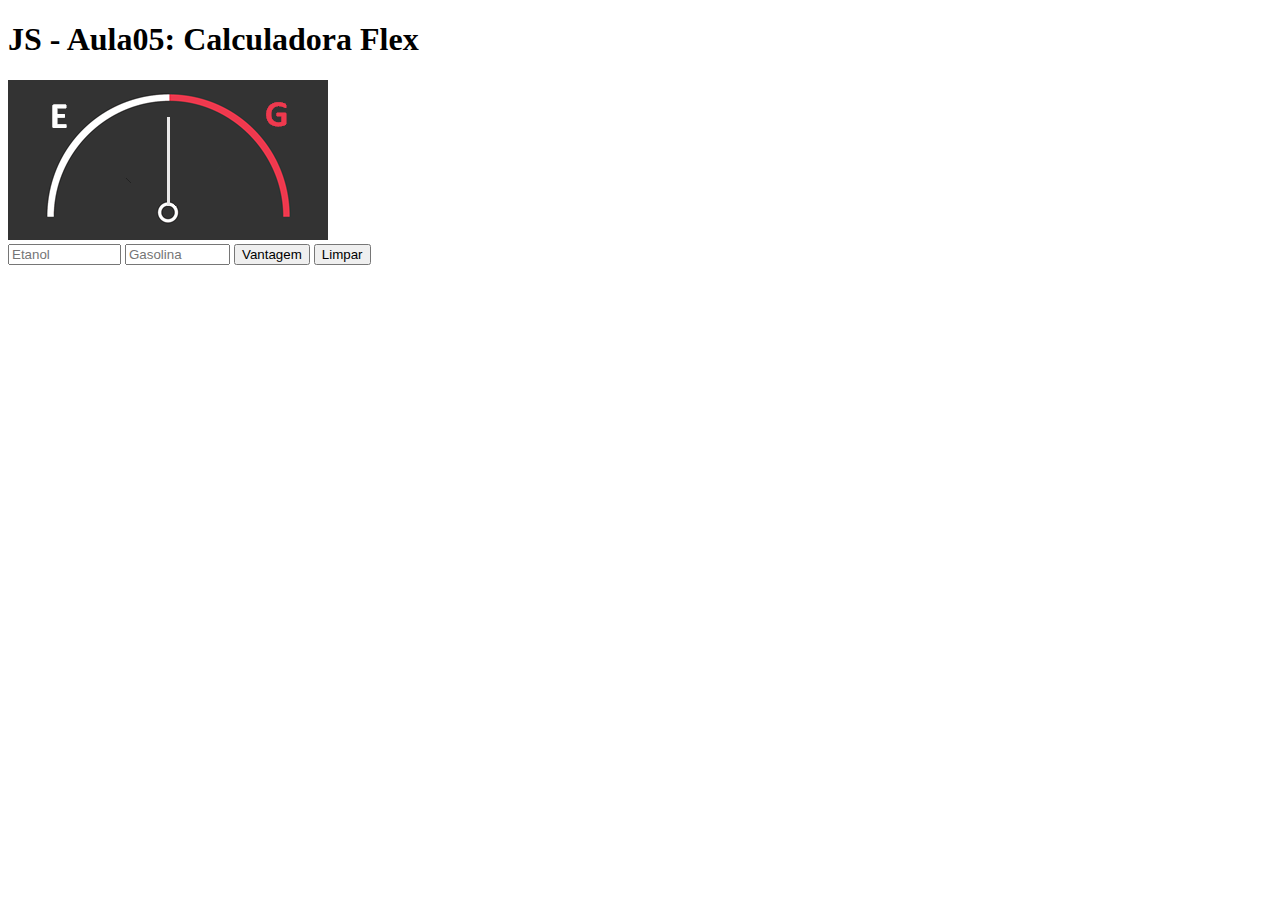
<file: appFlex/index.html>
<!DOCTYPE html>
<html lang="pt-BR">
    <head>
        <meta charset="utf-8">
        <title>Calculadora Flex</title>
    </head>
    <body>
        <h1>JS - Aula05: Calculadora Flex</h1>
        <img src="neutro.png" alt="Calculadora Flex" id="status">
        <form name="frmFlex">
            <input type="text" placeholder="Etanol" size="11" name="txtEtanol">
            <input type="text" placeholder="Gasolina" size="10" name="txtGasolina">
            <input type="button" value="Vantagem" onclick="calcular()">
            <input type="reset" value="Limpar" onclick="resetar()">
        </form>
    <script src="calcFlex.js"></script>
    </body>
</html
</file>
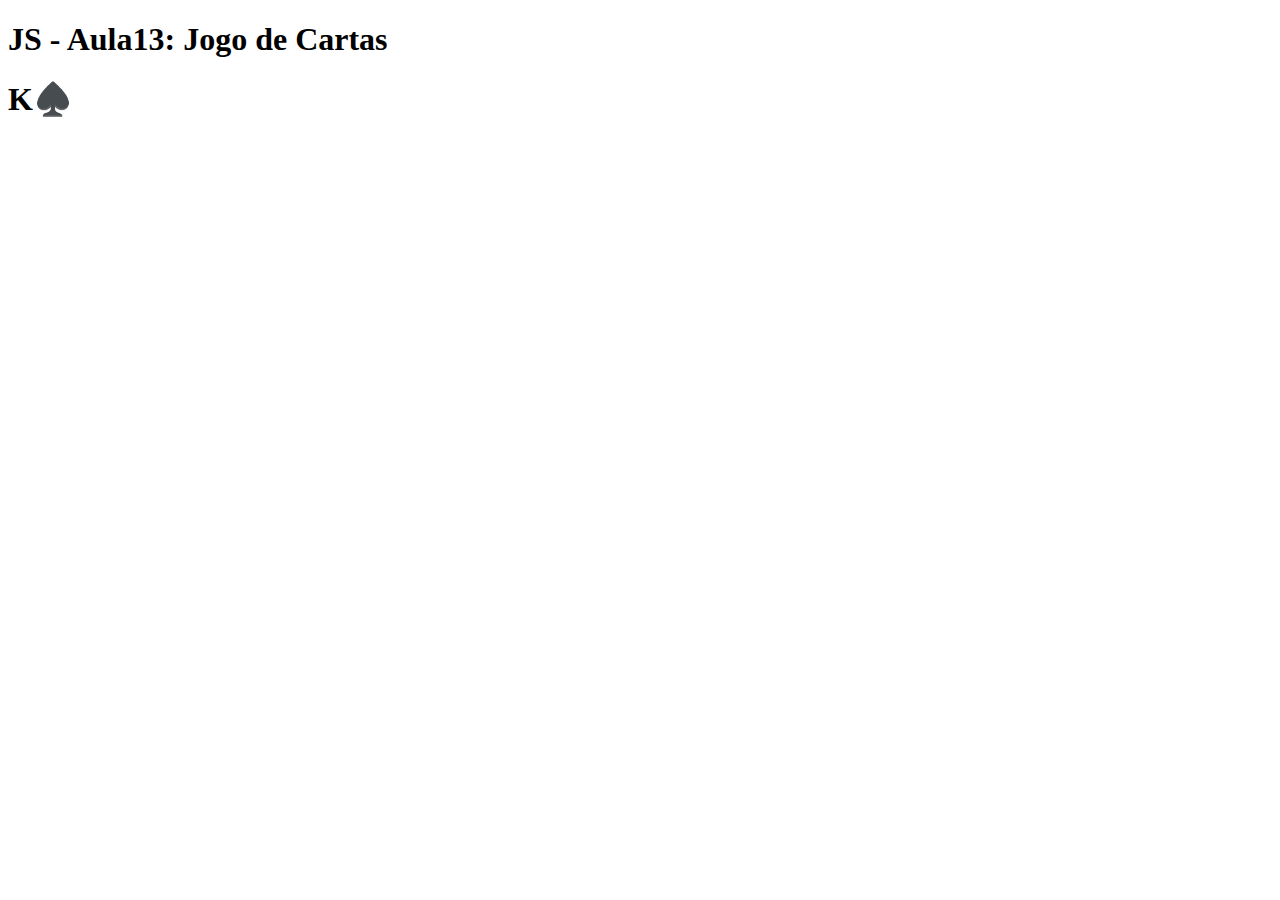
<file: cartas/index.html>
<!DOCTYPE html>
<html lang="pt-BR">
    <head>
        <meta charset="utf-8">
        <title>Jogo de Cartas</title>   
    </head>
    <body>
        <h1>JS - Aula13: Jogo de Cartas</h1>
    <script src="array.js"></script>
    </body>
</html>
</file>
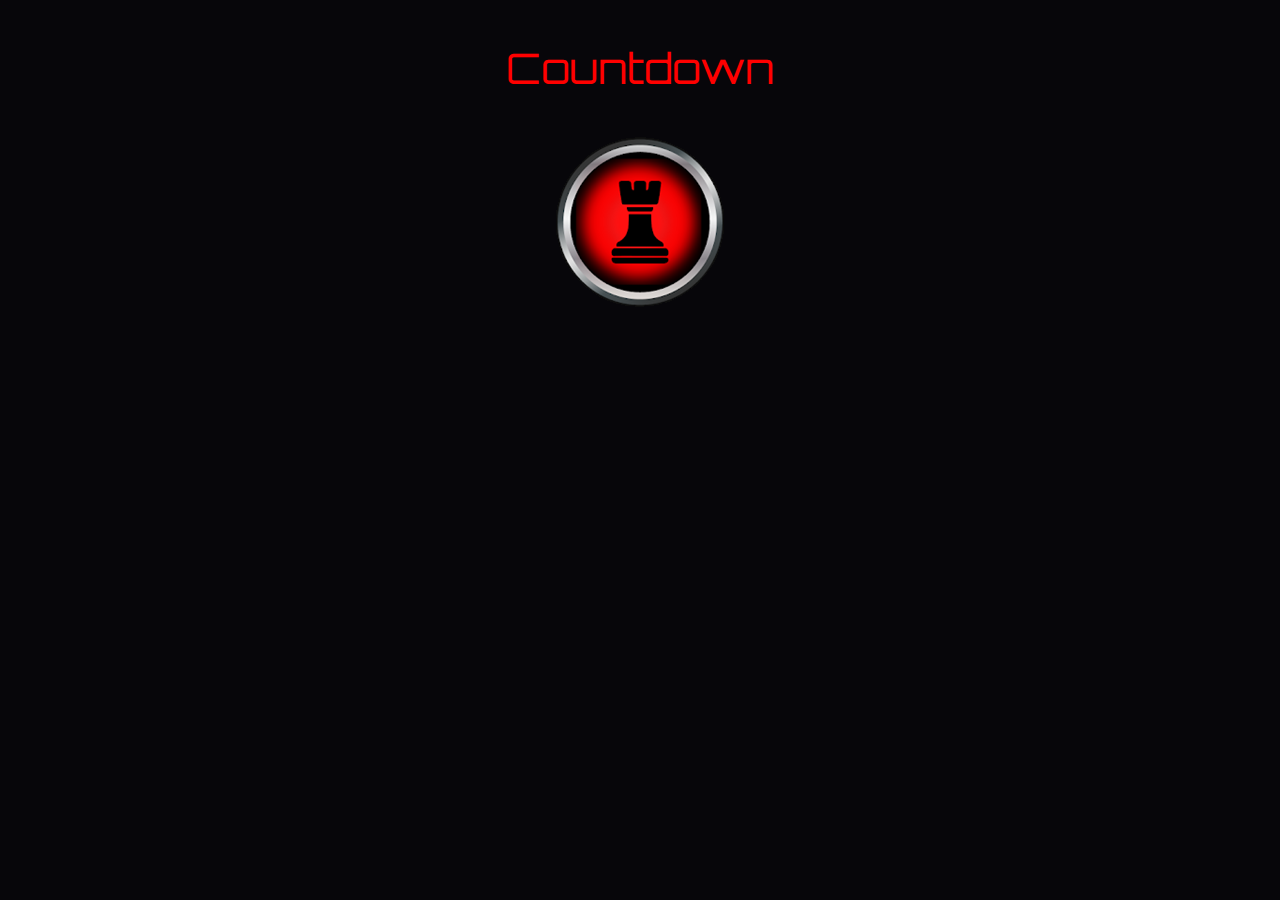
<file: countdown/index.html>
<!DOCTYPE html>
<html lang="pt-BR">
    <head>
        <meta charset="utf-8">
        <title>Countdown</title>
        <!-- Esta tag adapta o conteúdo do documento aos diversos dispositivos móveis.-->
        <meta name="viewport" content="width=device-width, initial-scale=1.0">
        <!-- Esta linha liga um documento css.-->
        <link rel="stylesheet" type="text/css" href="style.css">
    </head>
    <body>
        <p id="time">Countdown</p>
        <img src="xm.png" alt="Countdown" id="fire" onclick="xequeMate()">
    <script src="countdown.js"></script>
    </body>
</html>
</file>
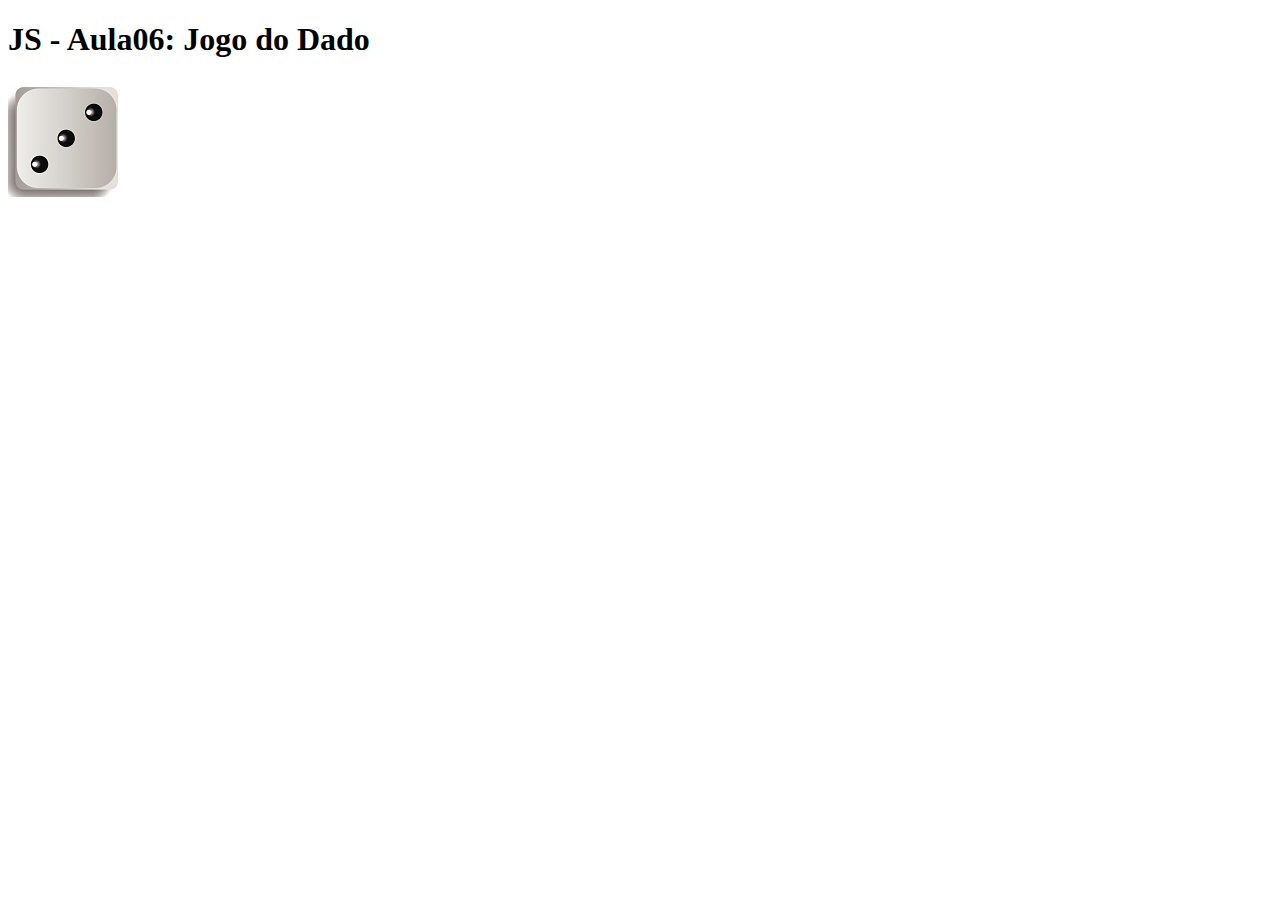
<file: dado/index.html>
<!DOCTYPE html>
<html lang="pt-BR">
    <head>
        <meta charset="utf-8">
        <title>Jogo do Dado</title>
    </head>
    <body>
        <h1>JS - Aula06: Jogo do Dado</h1>
        <img src="face1.png" alt="dade" id="face">
    <script src="dado.js"></script>
    </body>
</html
</file>
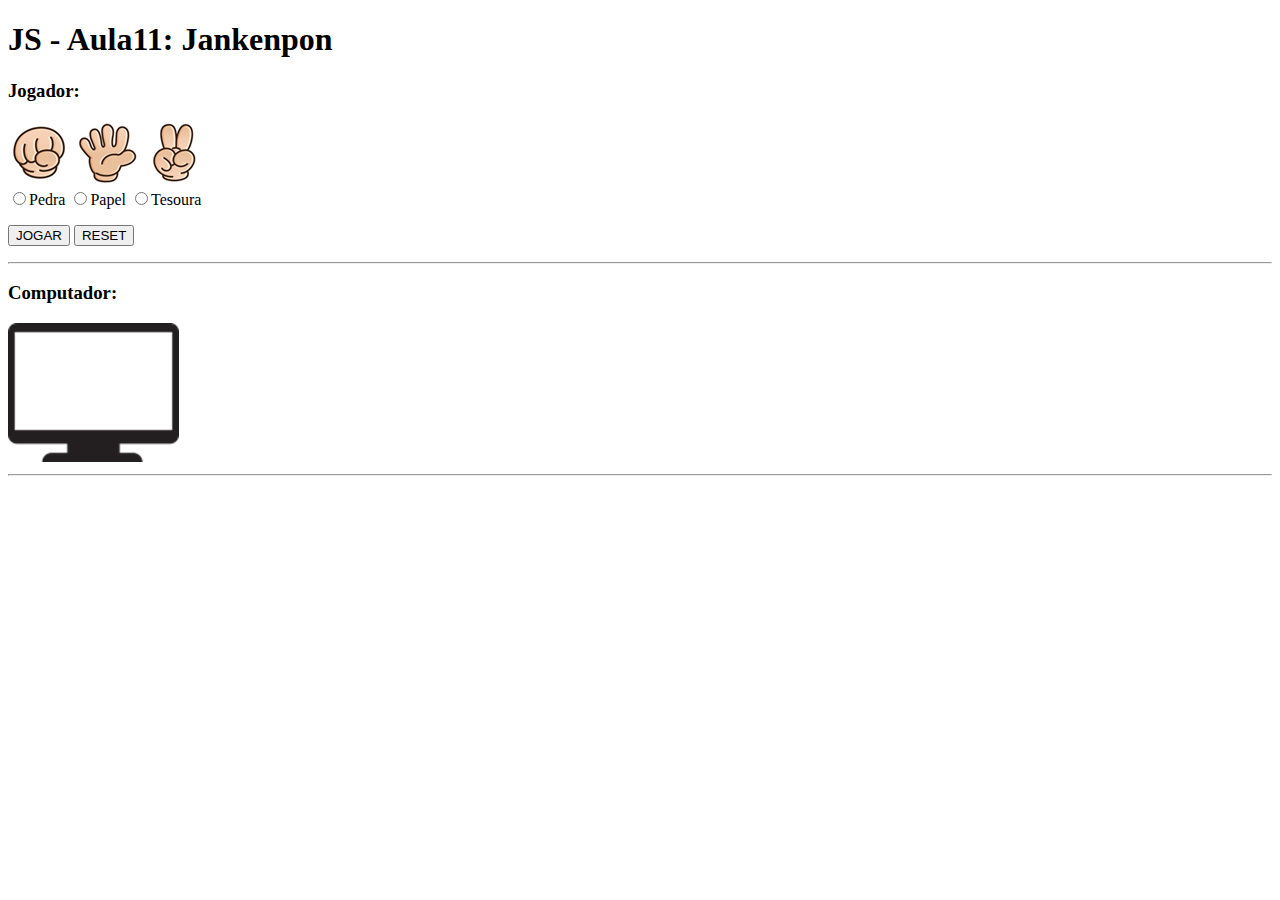
<file: jankenpon/index.html>
<!DOCTYPE html>
<html lang="pt-BR">
    <head>
        <meta charset="utf-8">
        <title>Jankenpon</title>   
    </head>
    <body>
        <h1>JS - Aula11: Jankenpon</h1>
        <h3>Jogador:</h3>
        <img src="pedra.png" alt="Pedra">
        <img src="papel.png" alt="Papel">
        <img src="tesoura.png" alt="Tesoura">
        <form name="frmJankenpon">
            <input type="radio" name="grupo" id="pedra">Pedra
            <input type="radio" name="grupo" id="papel">Papel
            <input type="radio" name="grupo" id="tesoura">Tesoura
            <p>
                <input type="button" value="JOGAR" onclick="jogar()">
                <input type="reset" value="RESET" onclick="resetar()">
            </p>
        </form>
        <hr>
        <h3>Computador:</h3>
        <img src="pc.png" alt="PC" id="pc">
        <hr>
        <h3 id="placar"></h3>
    <script src="jankenpon.js"></script>
    </body>
</html>
</file>
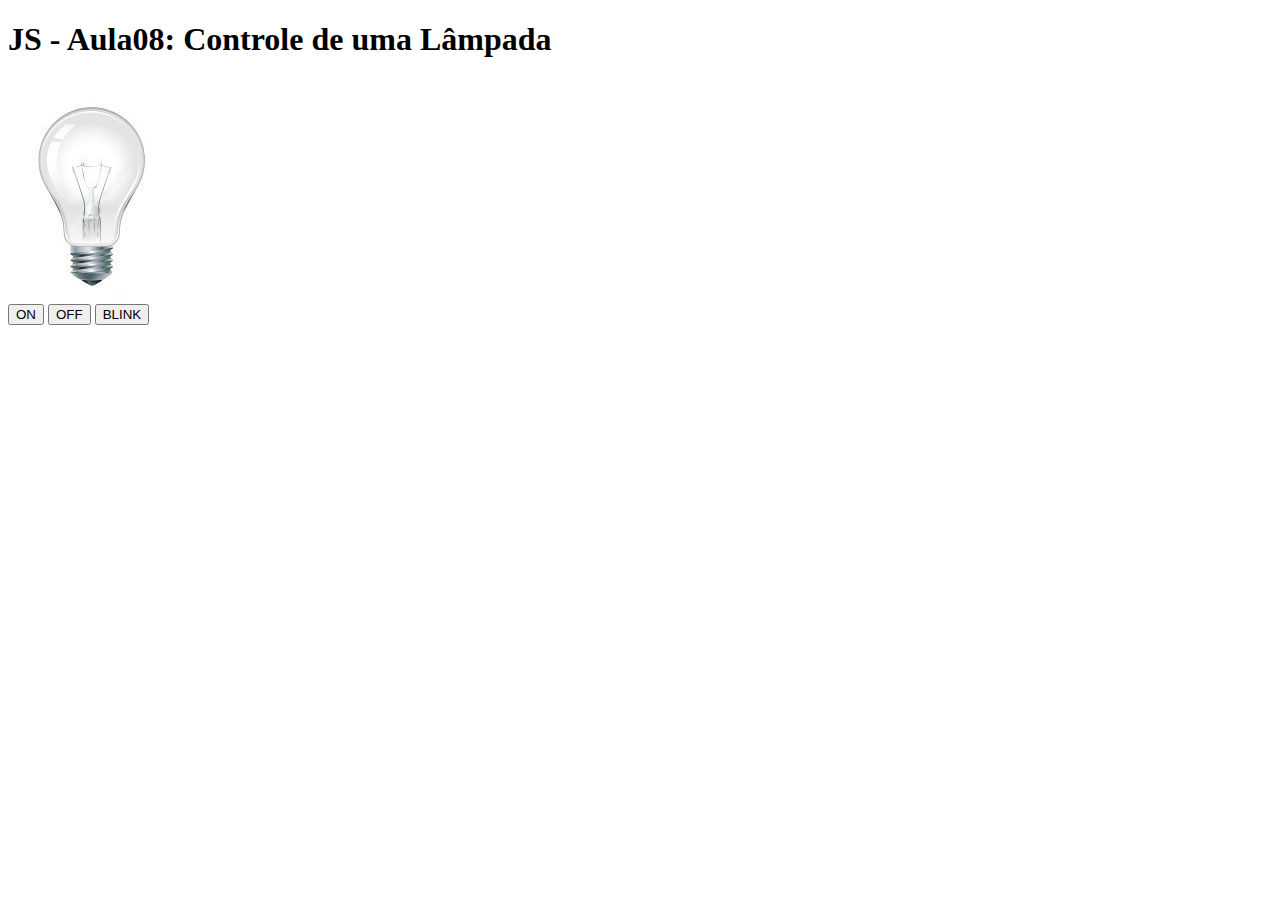
<file: lampada/index.html>
<!DOCTYPE html>
<html lang="pt-BR">
    <head>
        <meta charset="utf-8">
        <title>Controle de uma Lâmpada</title>
    </head>
    <body>
        <h1>JS - Aula08: Controle de uma Lâmpada</h1>
        <img src="off.jpg" alt="Lâmpada" id="lamp">
        <form>
            <input type="button" value="ON" onclick="on()">
            <input type="button" value="OFF" onclick="off()">
            <input type="button" value="BLINK" onclick="blink()">
        </form>
    <script src="controle.js"></script>
    </body>
</html
</file>
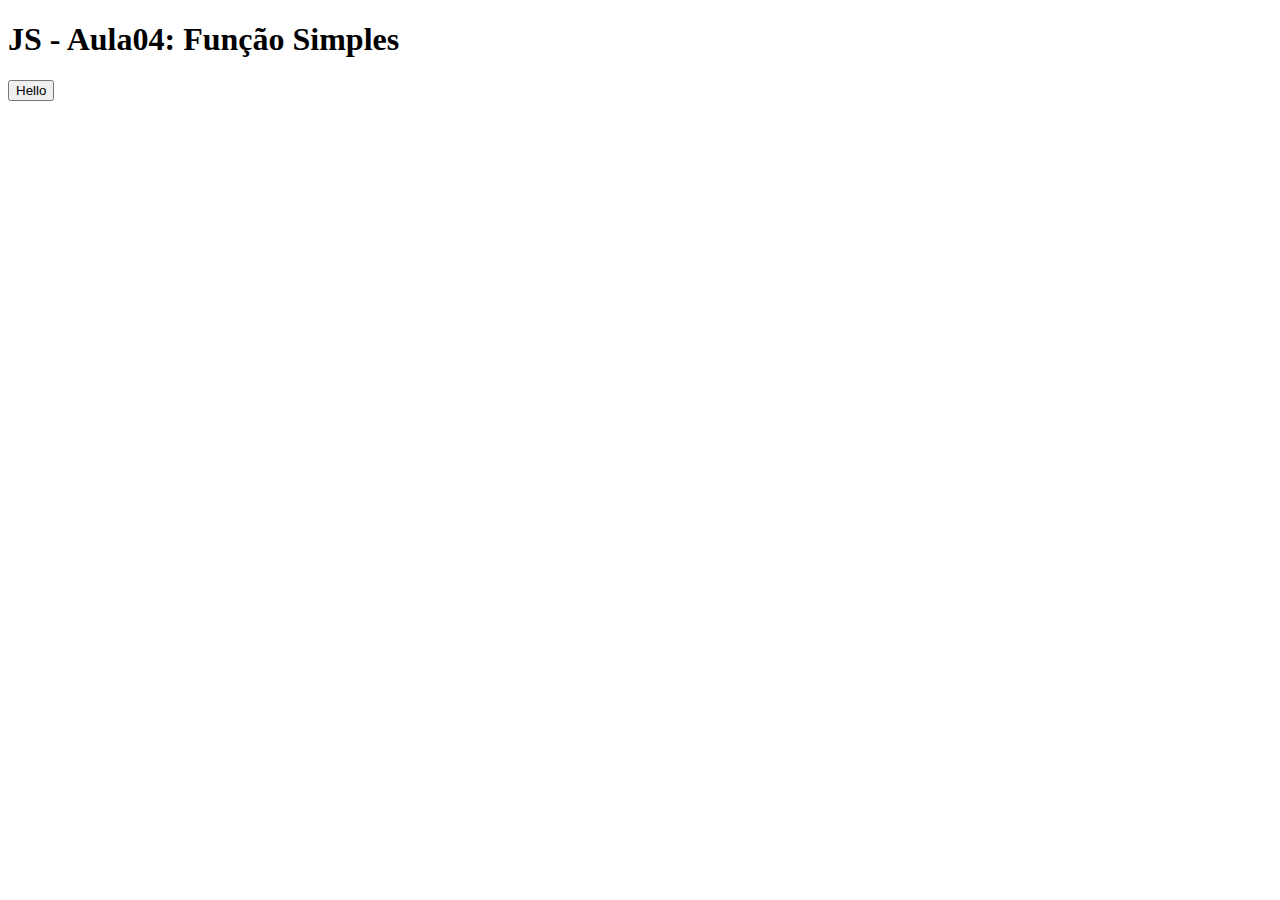
<file: simpleFunction/index.html>
<!DOCTYPE html>
<html lang="pt-BR">
    <head>
        <meta charset="utf-8">
        <title>JS - Função Simples</title>
    </head>
    <body>
        <h1>JS - Aula04: Função Simples</h1>
            <form>
                <input type="button" value="Hello"  onclick="hello()">
                <script src="funcaoSimples.js"></script>
            </form>
    </body>
</html>
</file>
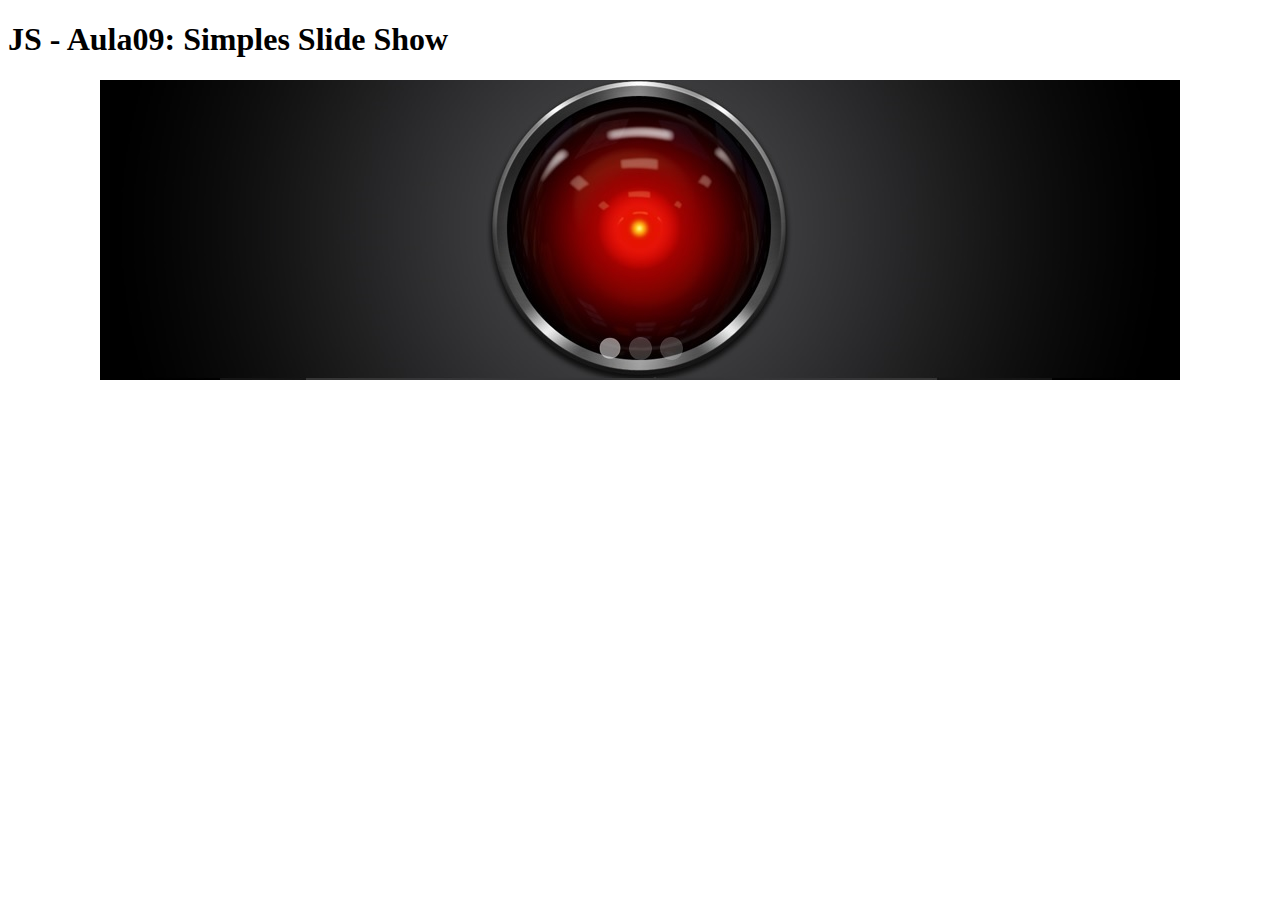
<file: slide/index.html>
<!DOCTYPE html>
<html lang="pt-BR">
    <head>
        <meta charset="utf-8">
        <title>Simples Slide Show</title>
        <!-- Esta tag adapta o conteúdo do documento aos diversos dispositivos móveis.-->
        <meta name="viewport" content="width=device-width, initial-scale=1.0">
        <!-- Esta linha liga um documento css.-->
        <link rel="stylesheet" type="text/css" href="style.css">
    </head>
    <!--Quando o navegador carregar irá ser executado a função slide1(onLoad).-->
    <body onLoad="slide1()">
        <h1>JS - Aula09: Simples Slide Show</h1>
        <div id="main">
            <img src="banner1.jpg" alt="slide show" id="banner">
        </div>
    <script src="slide.js"></script>
    </body>
</html
</file>
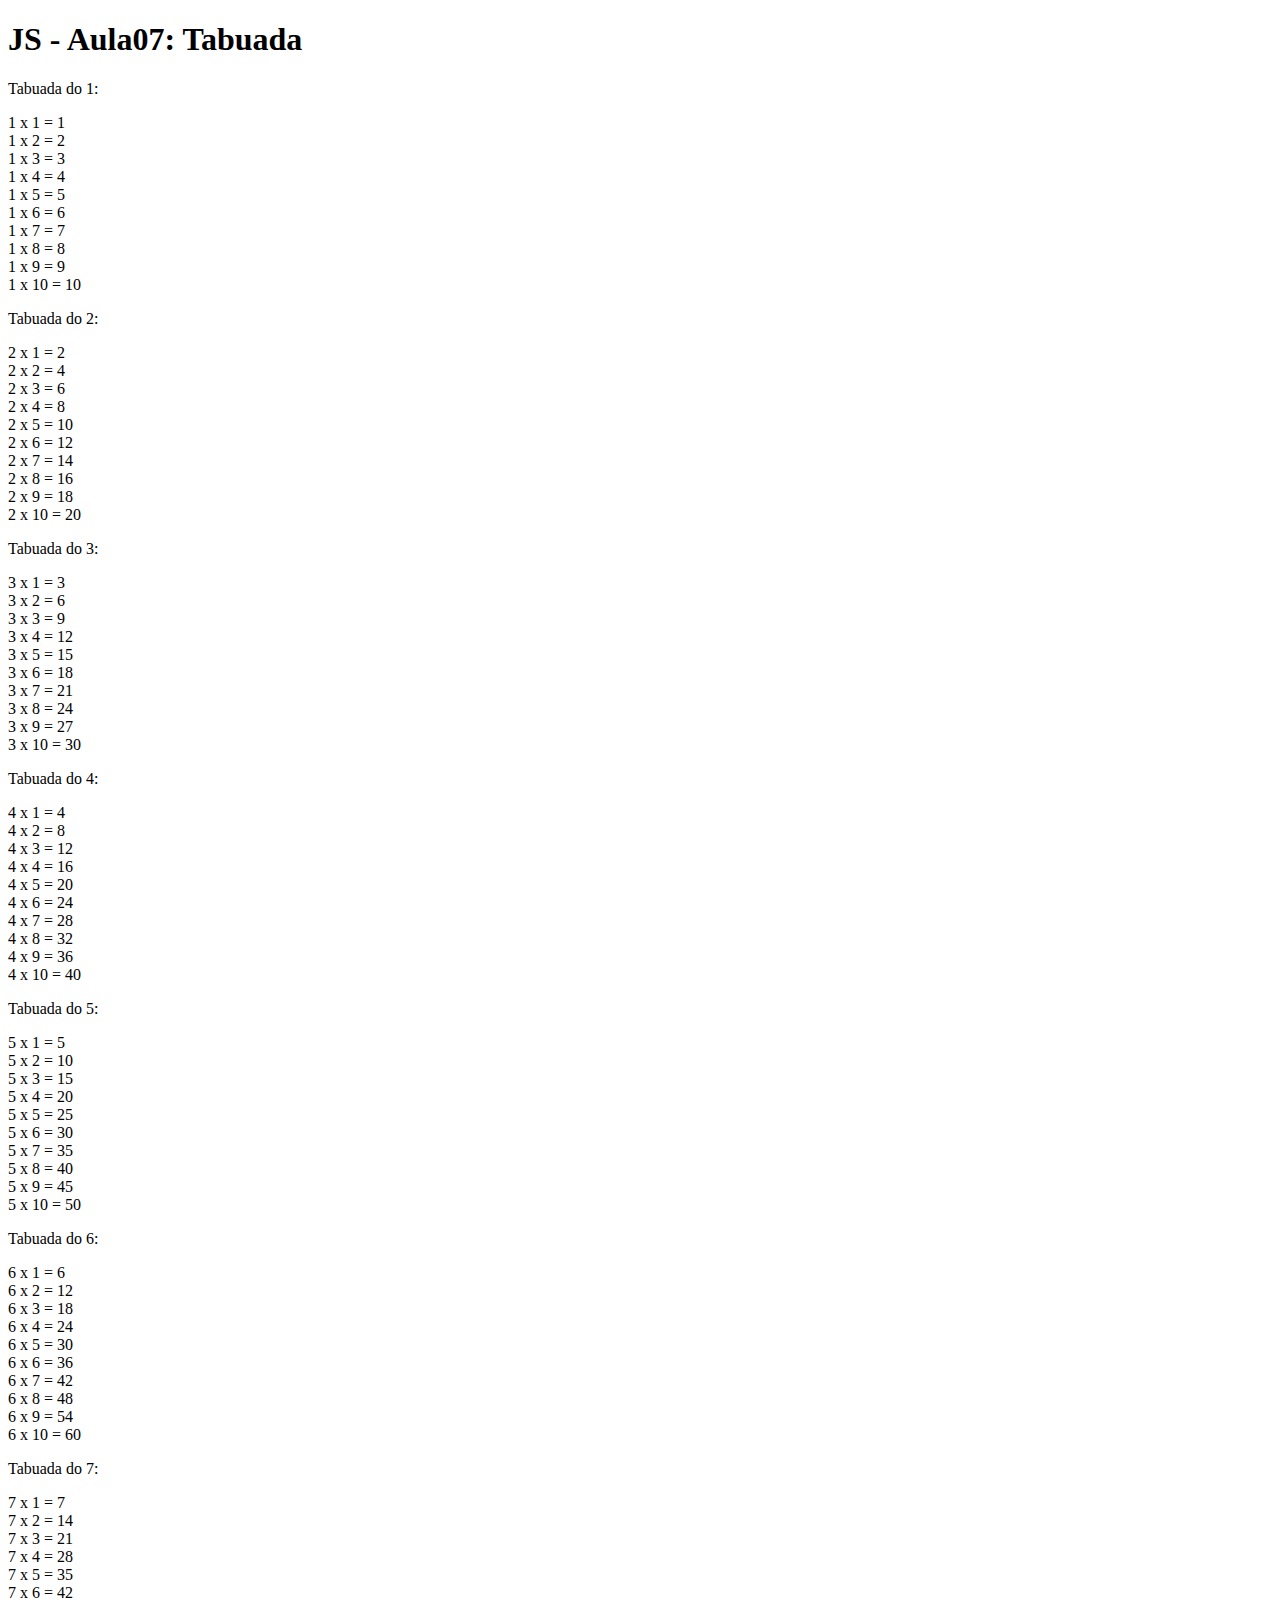
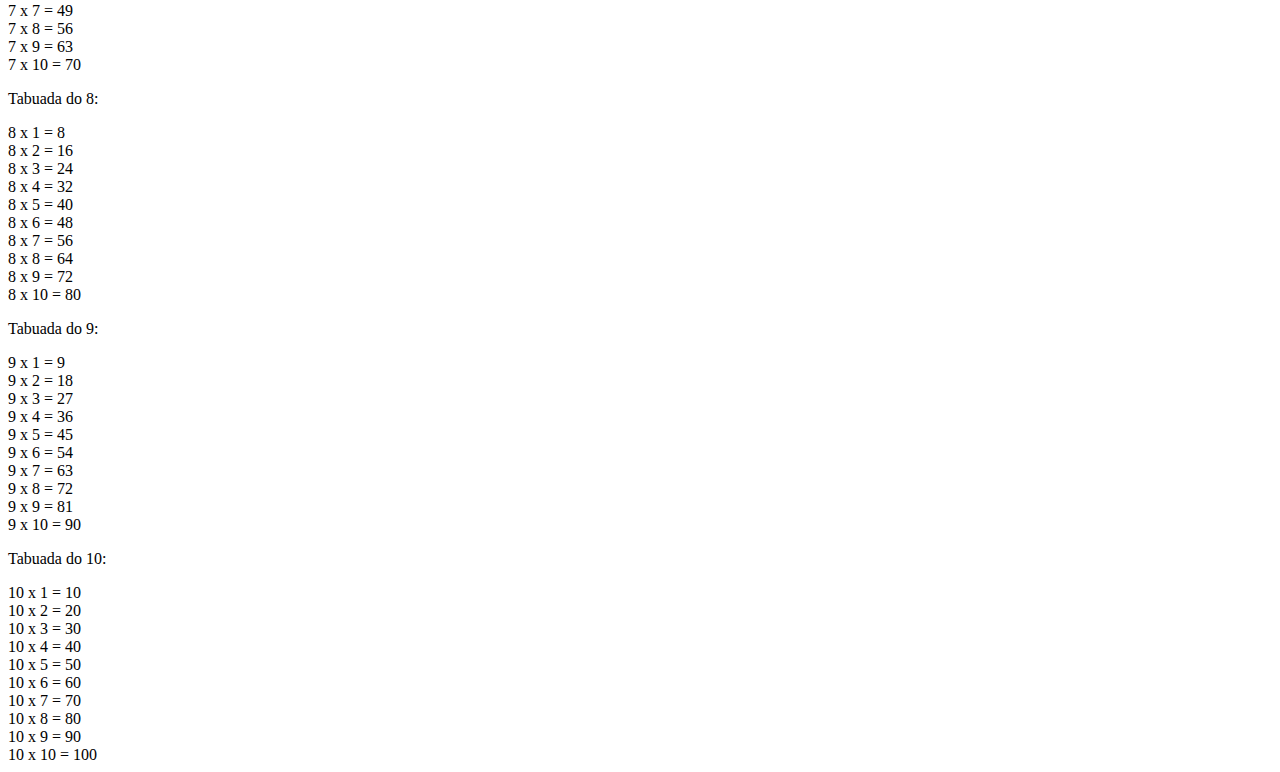
<file: tabuada/index.html>
<!DOCTYPE html>
<html lang="pt-BR">
    <head>
        <meta charset="utf-8">
        <title>Tabuada</title>
    </head>
    <body>
        <h1>JS - Aula07: Tabuada</h1>
    <script src="tabuada.js"></script>
    </body>
</html
</file>
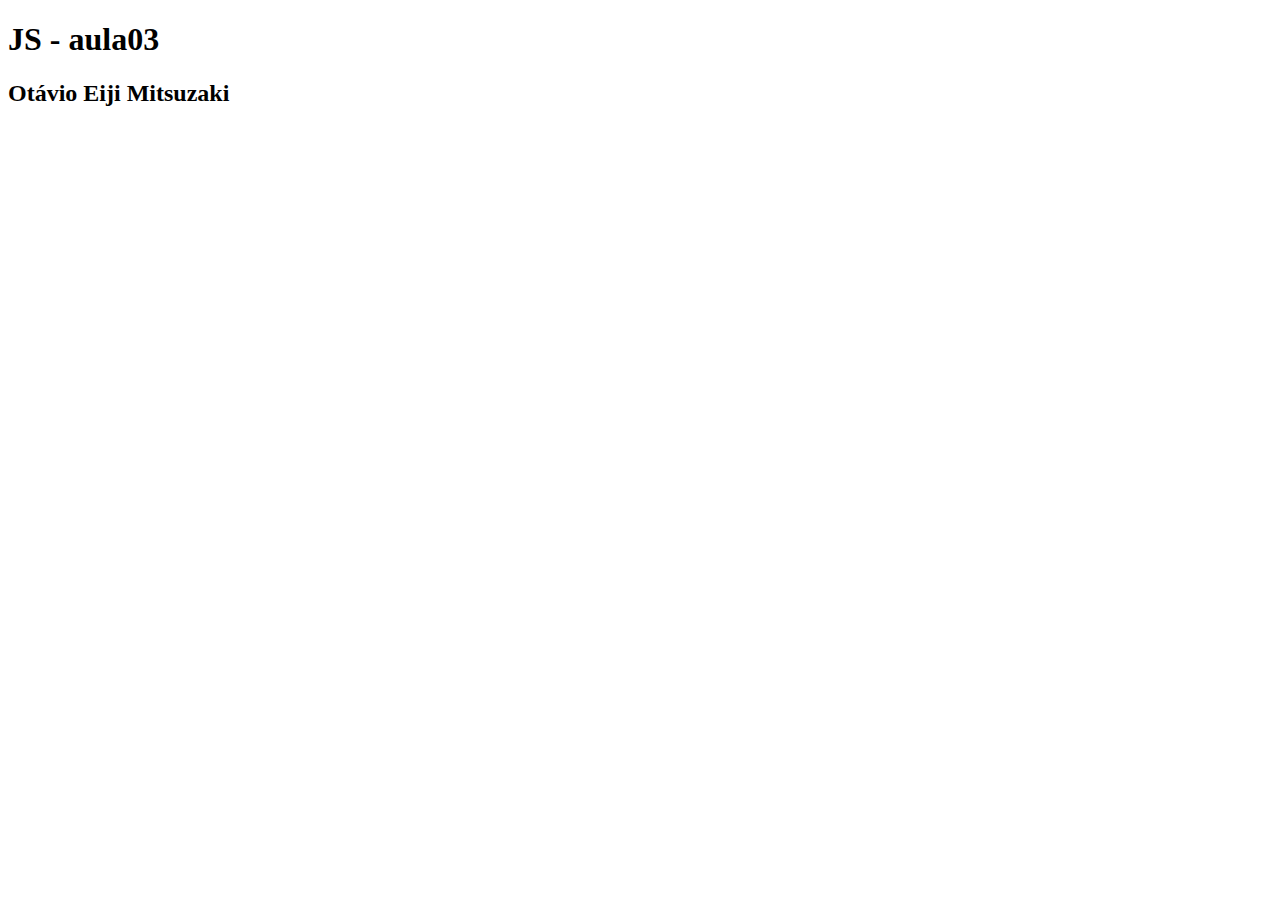
<file: vincularJS/index.html>
<!DOCTYPE html>
<html lang="pt-BR">
    <head>
        <meta charset="utf-8">
        <title>JS - Vincular documento JS</title>
    </head>
    <body>
        <h1>JS - aula03</h1>
        <script src="documento.js"></script>
    </body>
</html>
</file>
<file: countdown/style.css>
/*Usando um serviço externo de fontes com o Google Fonts.*/
@import url('https://fonts.googleapis.com/css2?family=Orbitron&display=swap');

body{
    font-family: 'Orbitron', sans-serif;
    background-color: #07060a;
    color: #ff0000;
    font-size: 42px;
    text-align: center;
}

#fire{
    /*Muda o cursor do mouse para mãozinha.*/
    cursor: pointer;
}

img{
    max-width: 100%;
}
</file>
<file: slide/style.css>
#main{
    max-width: 1080px;
    margin: 0 auto;
}

img{
    max-width: 100%;
}
</file>
